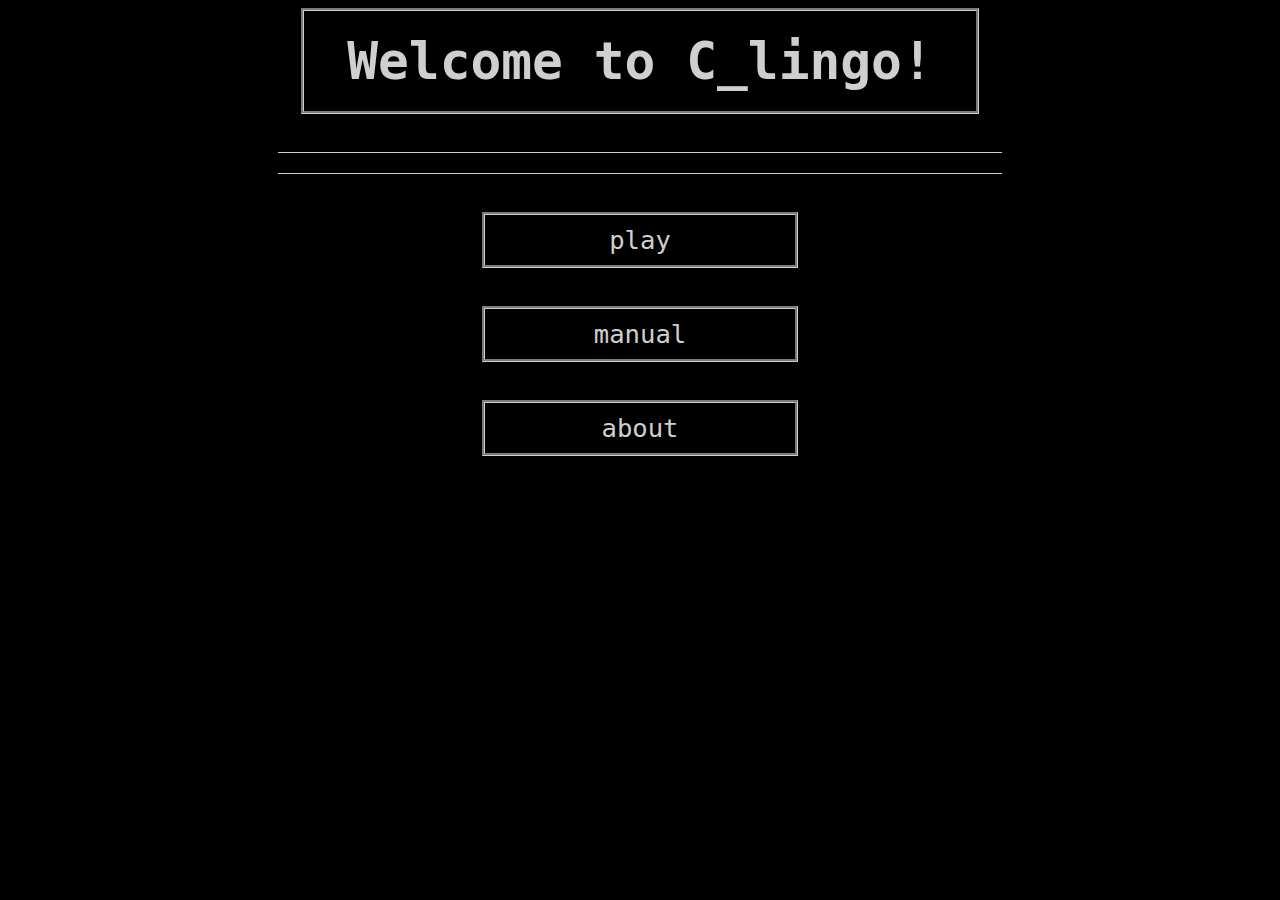
<file: index.html>
<!DOCTYPE HTML>
<html lang="en">
<head>
	<title>Index</title>
	<meta name="viewport" content="initial-scale=1">

<!--
	<link href="style.css" rel="stylesheet" type="text/css">
-->

	<style>
		* {
			font-family: monospace;
			background: black;
			user-select: none;
			font-size: 1.5vw;
			color: #cfcfcf;
		}
		.word_container {
			width: 55vw;
			margin: 3%;
			border-width: 1px;
			border-style: solid none solid none;
			border-color: #cfcfcf;
			padding: 10px;
		}
		p {
			text-align: justify;
		}
		h1 {
			font-size: 4vw;
			text-align: center;
			white-space: nowrap;
			width: 50%;
			padding: 20px;
			border: 3px groove #cfcfcf;
			margin: auto;
		}

		a {
			text-decoration: none;
		} a:hover {
			cursor: pointer;
			color: green;
		}
		.button {
			width: 25%;
			font-size: 2vw;
			color: #cfcfcf;
			border: 3px groove #cfcfcf;
			padding: 10px;
			margin-bottom: 3%;
		} .button:hover {
			cursor: pointer;
			color: green;
		}
	</style>
</head>
<body>
	<div align="center">
		<h1>Welcome to C_lingo!</h1>
		
		<div class="word_container"></div>
		
		<div class="menu">
			<a href="lingo.html"><input class="button" type="submit" name="play_button" value="play" onClick="startLingo()"\></a>
			</br>
			<a href="manual.html"><input class="button" type="submit" name="manual_button" value="manual"\></a>
			</br>
			<a href="about.html"><input class="button" type="submit" name="about_button" value="about"\></a>
		</div>
	</div>
	<script type="text/javascript" src="lingo.js"></script>
</body>
</html>
</file>
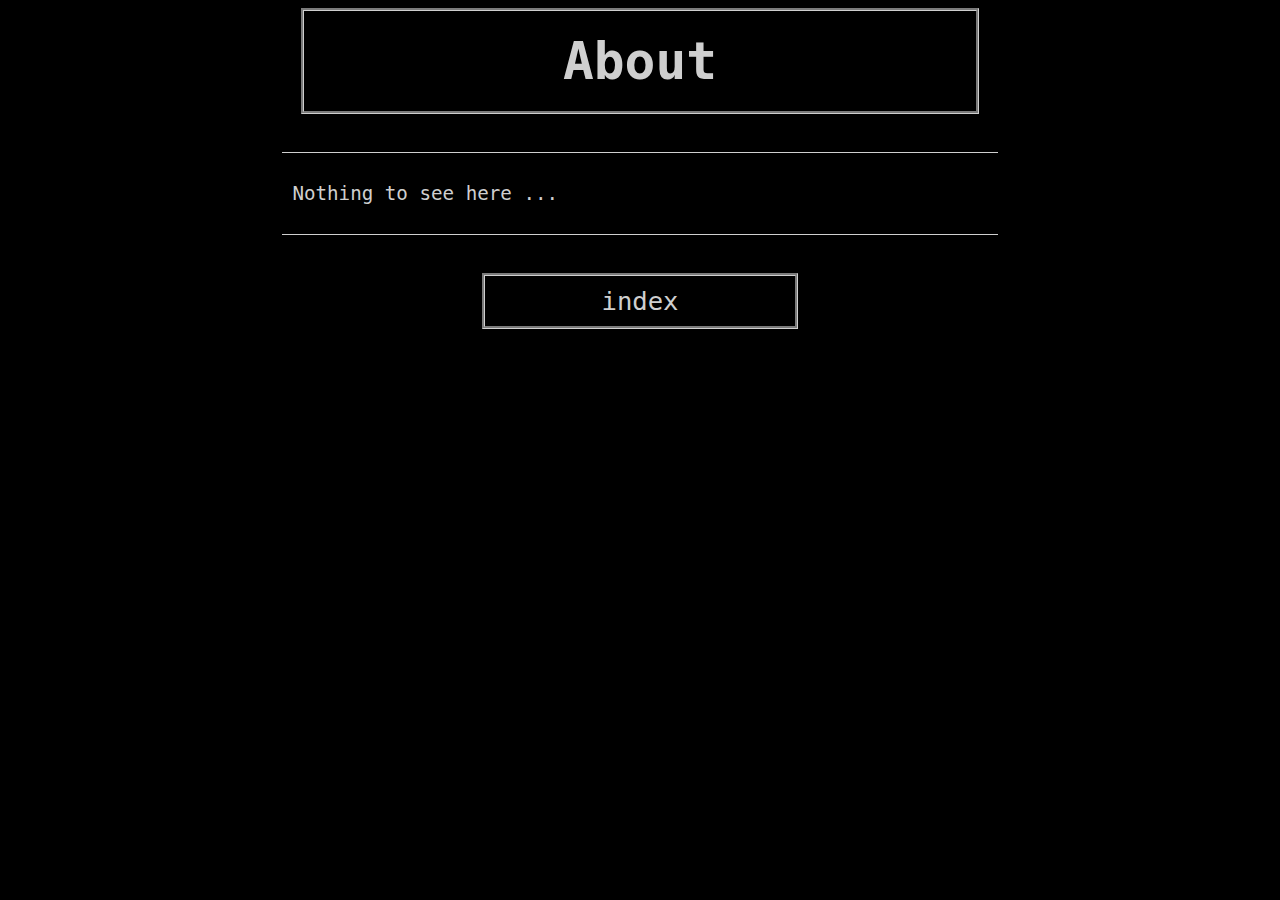
<file: about.html>
<!DOCTYPE HTML>
<html lang="en">
<head>
	<title>About</title>
	<meta name="viewport" content="initial-scale=1">
	<style>
		* {
			font-family: monospace;
			background: black;
			user-select: none;
			font-size: 1.5vw;
			color: #cfcfcf;
		}
		.word_container {
			width: 55%;
			margin: 3%;
			border-width: 1px;
			border-style: solid none solid none;
			border-color: #cfcfcf;
			padding: 10px;
		}
		p {
			text-align: justify;
		}
		h1 {
			font-size: 4vw;
			text-align: center;
			white-space: nowrap;
			width: 50%;
			padding: 20px;
			border: 3px groove #cfcfcf;
			margin: auto;
		}

		a {
			text-decoration: none;
		} a:hover {
			cursor: pointer;
			color: green;
		}
		.button {
			width: 25%;
			font-size: 2vw;
			color: #cfcfcf;
			border: 3px groove #cfcfcf;
			padding: 10px;
			margin-bottom: 3%;
		} .button:hover {
			cursor: pointer;
			color: green;
		}
	</style>
</head>
<body>
	<div align="center" style="margin:auto;">

		<h1>About</h1>

		<div class="word_container">
			<p>Nothing to see here ...</p>
		</div>
		
		<div class="menu">
			<a href="index.html"><input class="button" type="submit" name="manual_button" value="index"\></a>
		</div>
		
	</div>
</body>
</html>
</file>
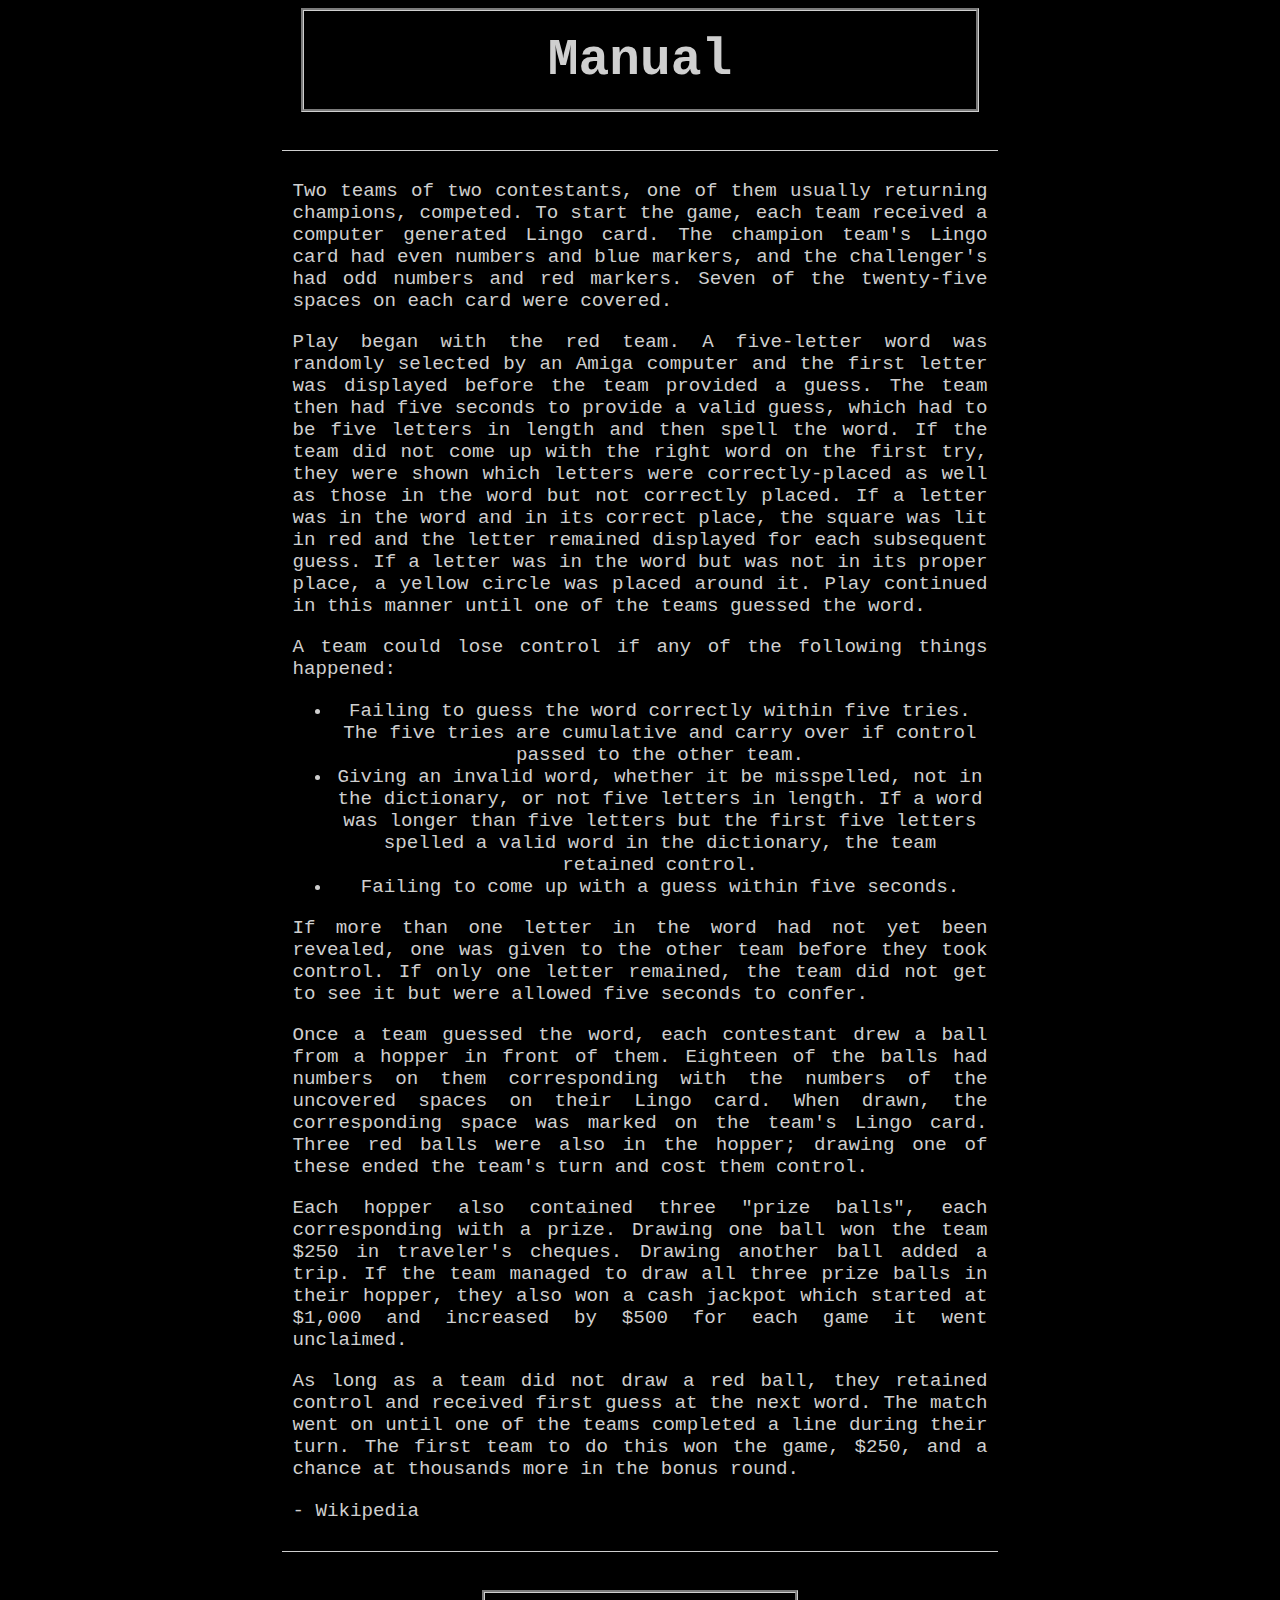
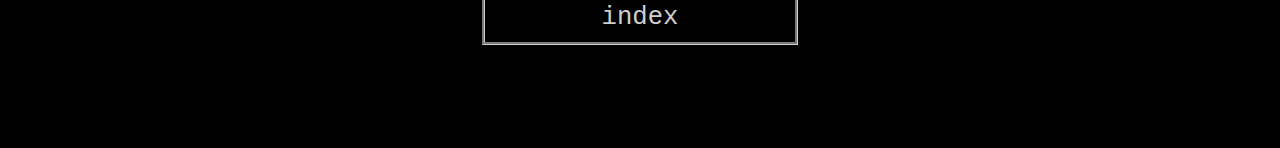
<file: manual.html>
<!DOCTYPE HTML>
<html lang="en">
<head>
	<title>Manual</title>
	<meta name="viewport" content="initial-scale=1">
	<style>
		* {
			font-family: monospace;
			background: black;
			user-select: none;
			font-size: 1.5vw;
			color: #cfcfcf;
		}
		.word_container {
			width: 55%;
			margin: 3%;
			border-width: 1px;
			border-style: solid none solid none;
			border-color: #cfcfcf;
			padding: 10px;
		}
		p {
			text-align: justify;
		}
		h1 {
			font-size: 4vw;
			text-align: center;
			white-space: nowrap;
			width: 50%;
			padding: 20px;
			border: 3px groove #cfcfcf;
			margin: auto;
		}

		a {
			text-decoration: none;
		} a:hover {
			cursor: pointer;
			color: green;
		}
		.button {
			width: 25%;
			font-size: 2vw;
			color: #cfcfcf;
			border: 3px groove #cfcfcf;
			padding: 10px;
			margin-bottom: 3%;
		} .button:hover {
			cursor: pointer;
			color: green;
		}
	</style>
</head>
<body>
	<div align="center" style="margin:auto;">
		<h1>Manual</h1>

		<div class="word_container">
		
		<p>Two teams of two contestants, one of them usually returning champions, competed. 
		To start the game, each team received a computer generated Lingo card. The champion 
		team's Lingo card had even numbers and blue markers, and the challenger's had odd 
		numbers and red markers. Seven of the twenty-five spaces on each card were covered.</p>

		<p>Play began with the red team. A five-letter word was randomly selected by an Amiga 
		computer and the first letter was displayed before the team provided a guess. The team 
		then had five seconds to provide a valid guess, which had to be five letters in length 
		and then spell the word. If the team did not come up with the right word on the first try, 
		they were shown which letters were correctly-placed as well as those in the word but not 
		correctly placed. If a letter was in the word and in its correct place, the square was 
		lit in red and the letter remained displayed for each subsequent guess. If a letter was 
		in the word but was not in its proper place, a yellow circle was placed around it. Play 
		continued in this manner until one of the teams guessed the word.</p>

		<p>A team could lose control if any of the following things happened:
		<ul>
			<li>Failing to guess the word correctly within five tries. The five tries are cumulative 
			and carry over if control passed to the other team.</li>
			<li>Giving an invalid word, whether it be misspelled, not in the dictionary, or not five 
			letters in length. If a word was longer than five letters but the first five letters spelled 
			a valid word in the dictionary, the team retained control.</li>
			<li>Failing to come up with a guess within five seconds.</li>
		</ul>
		
		<p>If more than one letter in the word had not yet been revealed, one was given to the other team 
		before they took control. If only one letter remained, the team did not get to see it but were 
		allowed five seconds to confer.</p>

		<p>Once a team guessed the word, each contestant drew a ball from a hopper in front of them. 
		Eighteen of the balls had numbers on them corresponding with the numbers of the uncovered 
		spaces on their Lingo card. When drawn, the corresponding space was marked on the team's Lingo card. 
		Three red balls were also in the hopper; drawing one of these ended the team's turn and cost them 
		control.</p>

		<p>Each hopper also contained three "prize balls", each corresponding with a prize. Drawing one ball won 
		the team $250 in traveler's cheques. Drawing another ball added a trip. If the team managed to draw all 
		three prize balls in their hopper, they also won a cash jackpot which started at $1,000 and increased 
		by $500 for each game it went unclaimed.</p>

		<p>As long as a team did not draw a red ball, they retained control and received first guess at the next word. 
		The match went on until one of the teams completed a line during their turn. The first team to do this won 
		the game, $250, and a chance at thousands more in the bonus round.</p>
		
		<p>- <a href="https://en.wikipedia.org/wiki/Lingo_(American_game_show)">Wikipedia</a></p>
		
		</div>

		<a href="index.html"><input class="button" type="submit" name="manual_button" value="index"\></a>

	</div>
</body>
</html>
</file>
